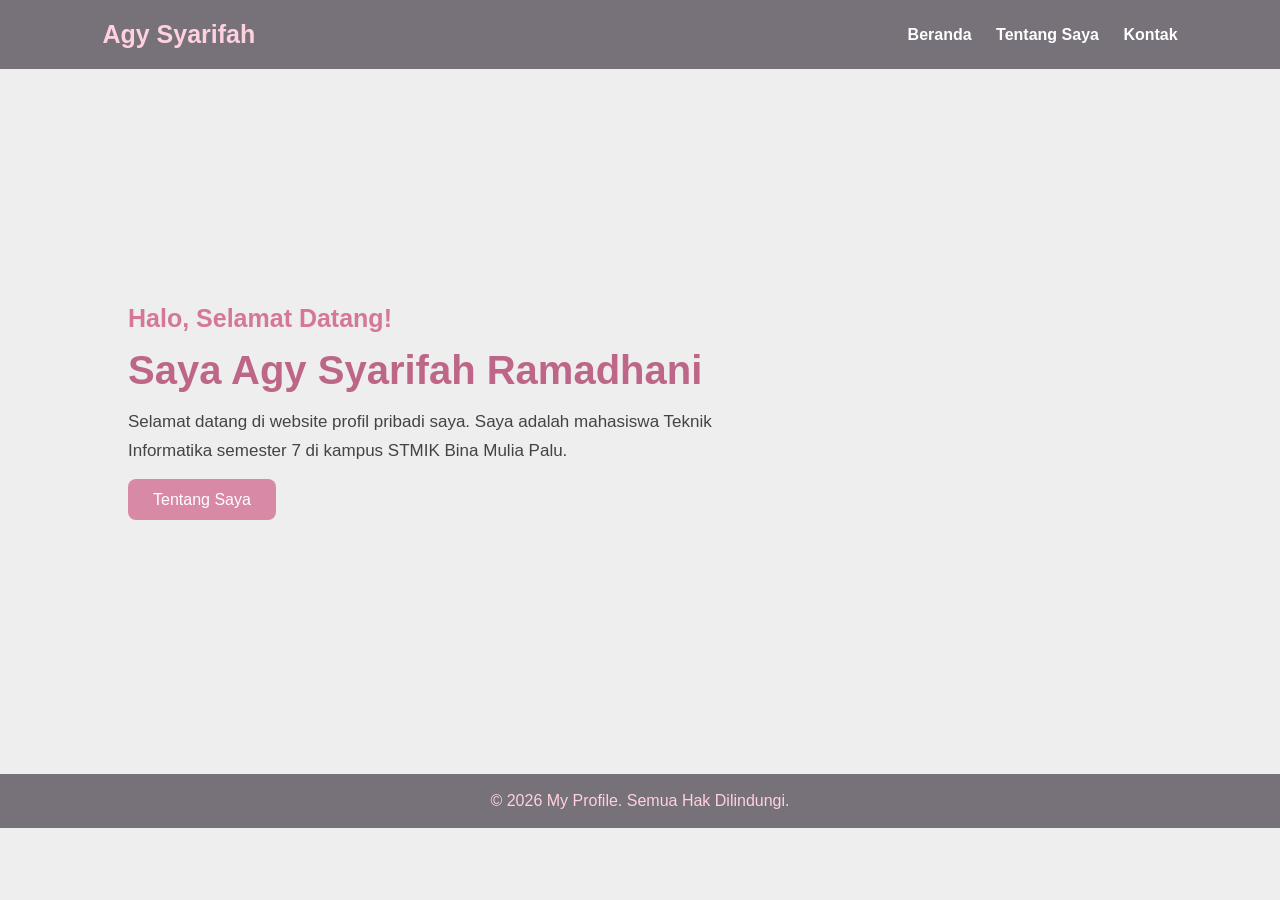
<file: index.html>
<!DOCTYPE html>
<html lang="id">
<head>
    <meta charset="UTF-8">
    <meta name="viewport" content="width=device-width, initial-scale=1.0">
    <title>Profil Pribadi - Beranda</title>
    <link rel="stylesheet" href="style.css">
</head>
<body>

    <header>
        <h1>Agy Syarifah</h1>
        <nav>
            <a href="index.html">Beranda</a>
            <a href="about.html">Tentang Saya</a>
            <a href="contact.html">Kontak</a>
        </nav>
    </header>

    <section class="hero">
        <div class="hero-content">
            <h2>Halo, Selamat Datang!</h2>
            <h1>Saya Agy Syarifah Ramadhani</h1>
            <p>
                Selamat datang di website profil pribadi saya.
                Saya adalah mahasiswa Teknik Informatika semester 7 di kampus STMIK Bina Mulia Palu.
            </p>
            <a href="about.html" class="btn">Tentang Saya</a>
        </div>
    </section>

    <footer>
        <p>&copy; 2026 My Profile. Semua Hak Dilindungi.</p>
    </footer>

</body>
</html>
</file>
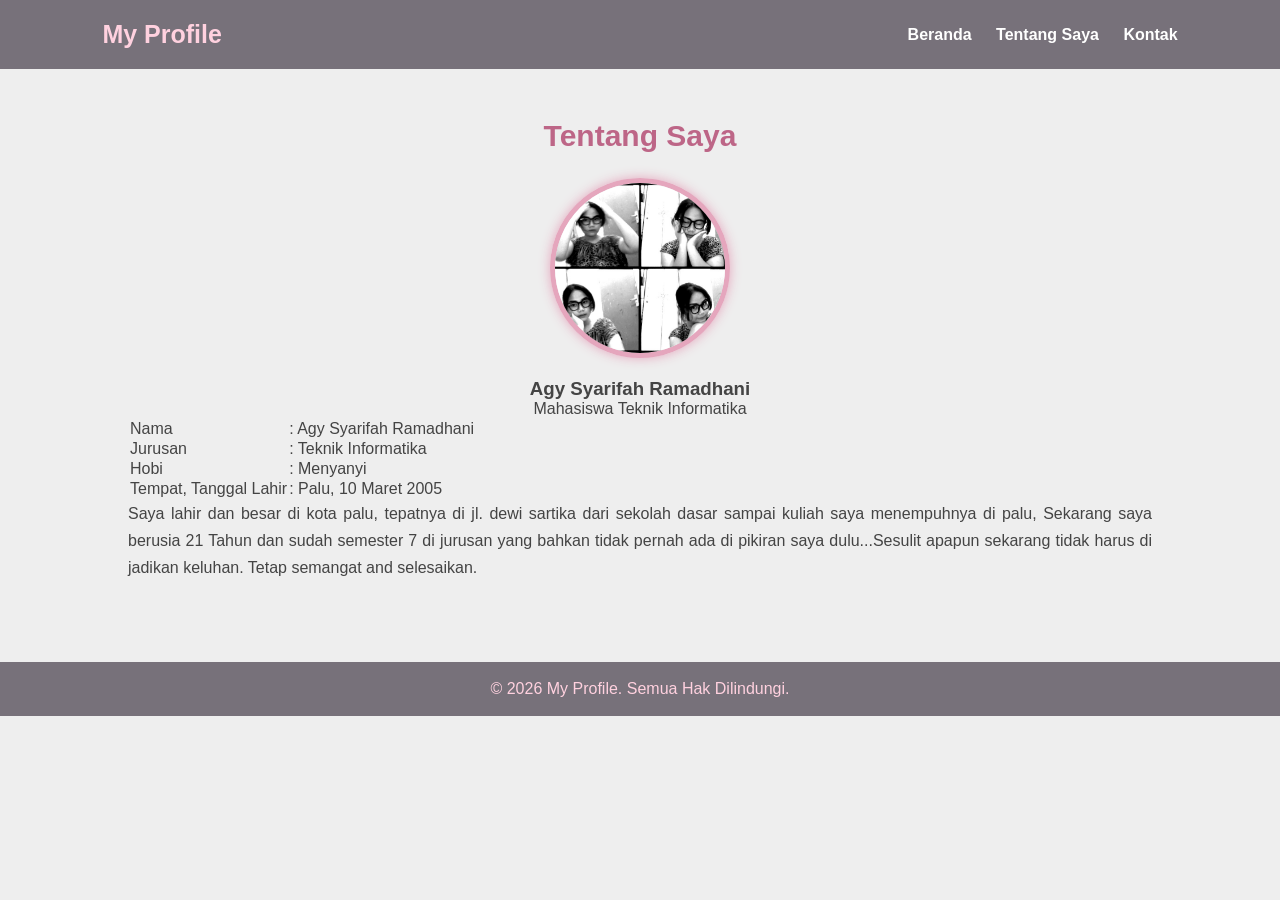
<file: about.html>
<!DOCTYPE html>
<html lang="id">
<head>
    <meta charset="UTF-8">
    <meta name="viewport" content="width=device-width, initial-scale=1.0">
    <title>Tentang Saya</title>
    <link rel="stylesheet" href="style.css">
</head>
<body>

    <header>
        <h1>My Profile</h1>
        <nav>
            <a href="index.html">Beranda</a>
            <a href="about.html">Tentang Saya</a>
            <a href="contact.html">Kontak</a>
        </nav>
    </header>

    <section class="about">
        <h2>Tentang Saya</h2>

       <div class="profile-image">
    <img src="gigi.jpg" alt="Foto Profil Saya">
</div>
            <h3>Agy Syarifah Ramadhani</h3>
            <p>Mahasiswa Teknik Informatika</p>

            <table>
                <tr>
                    <td>Nama</td>
                    <td>: Agy Syarifah Ramadhani</td>
                </tr>
                <tr>
                    <td>Jurusan</td>
                    <td>: Teknik Informatika</td>
                </tr>
                <tr>
                    <td>Hobi</td>
                    <td>: Menyanyi
                    </td>
                </tr>
                <tr>
                    <td>Tempat, Tanggal Lahir</td>
                    <td>: Palu, 10 Maret 2005</td>
                </tr>
            </table>

            <p class="description">
                Saya lahir dan besar di kota palu, tepatnya di jl. dewi sartika dari sekolah dasar sampai kuliah saya menempuhnya di palu, Sekarang saya berusia 21 Tahun dan sudah semester 7 di jurusan yang bahkan tidak pernah ada di pikiran saya dulu...Sesulit apapun sekarang tidak harus di jadikan keluhan. Tetap semangat and selesaikan.
            </p>
        </div>
    </section>

    <footer>
        <p>&copy; 2026 My Profile. Semua Hak Dilindungi.</p>
    </footer>

</body>
</html>
</file>
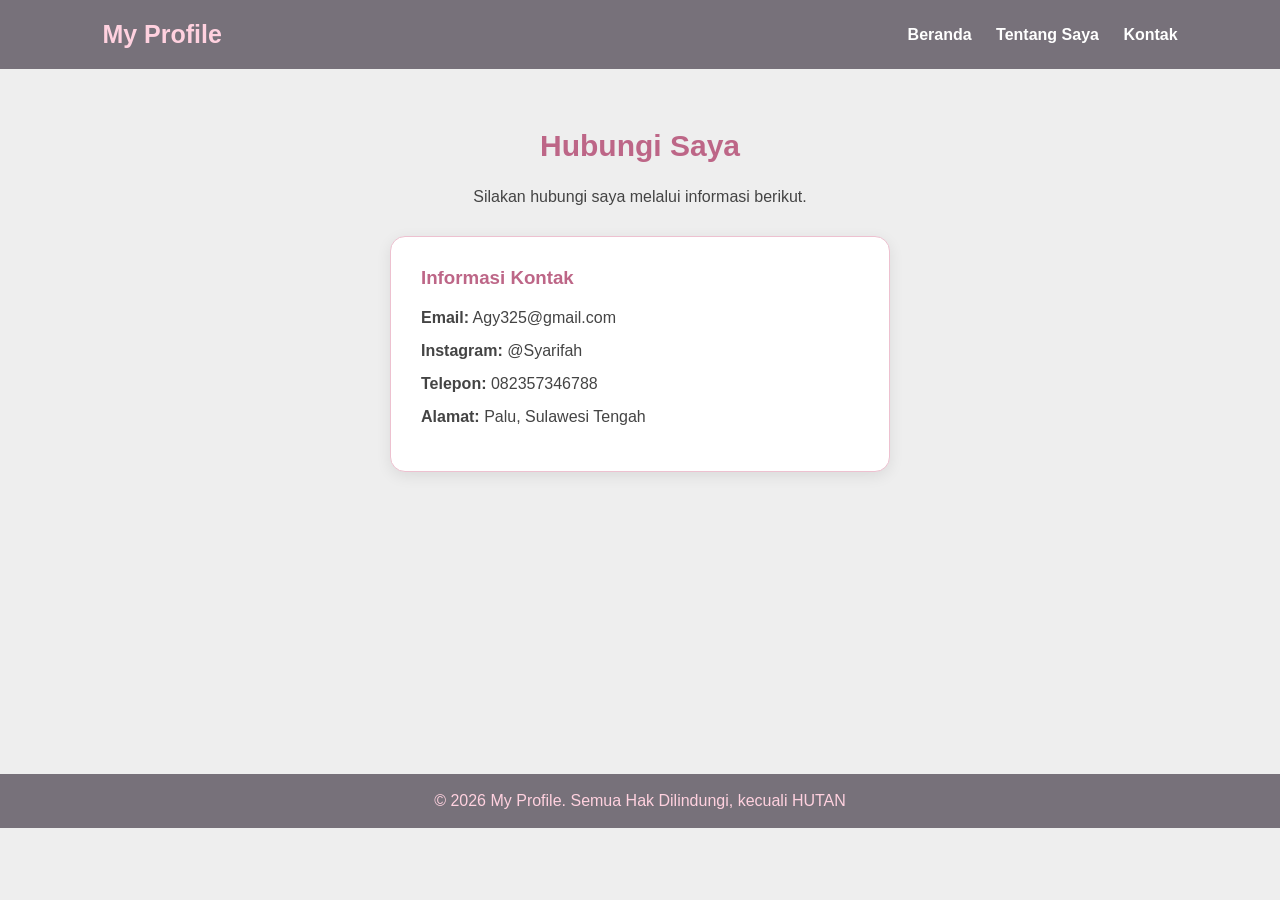
<file: contact.html>
<!DOCTYPE html>
<html lang="id">
<head>
    <meta charset="UTF-8">
    <meta name="viewport" content="width=device-width, initial-scale=1.0">
    <title>Kontak Saya</title>
    <link rel="stylesheet" href="style.css">
</head>
<body>

    <header>
        <h1>My Profile</h1>
        <nav>
            <a href="index.html">Beranda</a>
            <a href="about.html">Tentang Saya</a>
            <a href="contact.html">Kontak</a>
        </nav>
    </header>

    <section class="contact">
        <h2>Hubungi Saya</h2>
        <p>Silakan hubungi saya melalui informasi berikut.</p>

        <div class="contact-card">
            <h3>Informasi Kontak</h3>

            <p><strong>Email:</strong> Agy325@gmail.com</p>
            <p><strong>Instagram:</strong> @Syarifah</p>
            <p><strong>Telepon:</strong> 082357346788</p>
            <p><strong>Alamat:</strong> Palu, Sulawesi Tengah</p>
        </div>
    </section>

    <footer>
        <p>&copy; 2026 My Profile. Semua Hak Dilindungi, kecuali HUTAN</p>
    </footer>

</body>
</html>
</file>
<file: style.css>
/* PENGATURAN DASAR */
* {
    margin: 0;
    padding: 0;
    box-sizing: border-box;
    font-family: Arial, sans-serif;
}

body {
    background-color: #eeeeee;
    color: #444;
}

/* HEADER */
header {
    background-color: #77717a;
    color: white;
    padding: 20px 8%;
    display: flex;
    justify-content: space-between;
    align-items: center;
}

header h1 {
    color: #ffd1df;
    font-size: 25px;
}

nav a {
    color: white;
    text-decoration: none;
    margin-left: 20px;
    font-weight: bold;
}

nav a:hover {
    color: #ffc0d4;
}

/* BERANDA */
.hero {
    min-height: 75vh;
    display: flex;
    align-items: center;
    padding: 50px 10%;
}

.hero-content {
    max-width: 650px;
}

.hero-content h2 {
    color: #d47798;
    font-size: 25px;
}

.hero-content h1 {
    color: #bd6687;
    font-size: 40px;
    margin: 15px 0;
}

.hero-content p {
    font-size: 17px;
    line-height: 1.7;
    margin-bottom: 25px;
}

.btn {
    background-color: #d889a5;
    color: white;
    padding: 12px 25px;
    text-decoration: none;
    border-radius: 8px;
}

.btn:hover {
    background-color: #b86d89;
}

/* TENTANG SAYA */
.about {
    padding: 50px 10%;
    text-align: center;
}

.about h2,
.contact h2 {
    color: #bd6687;
    margin-bottom: 25px;
    font-size: 30px;
}

.profile-card {
    background-color: #ffffff;
    max-width: 550px;
    margin: auto;
    padding: 30px;
    border-radius: 15px;
    border: 1px solid #edc1d0;
    box-shadow: 0 4px 15px #00000015;
}

/* FOTO PROFIL */
.profile-image {
    width: 180px;
    height: 180px;
    margin: 0 auto 20px;
    border-radius: 50%;
    overflow: hidden;
    border: 5px solid #e5a6bd;
    box-shadow: 0 0 12px #e5a6bd;
}

.profile-image img {
    width: 100%;
    height: 100%;
    object-fit: cover;
}

.profile-card h3 {
    color: #bd6687;
    margin-bottom: 10px;
}

.profile-card table {
    margin: 25px auto;
    text-align: left;
}

.profile-card td {
    padding: 8px;
}

.description {
    line-height: 1.7;
    text-align: justify;
}

/* KONTAK */
.contact {
    padding: 60px 10%;
    text-align: center;
    min-height: 75vh;
}

.contact-card {
    background-color: white;
    max-width: 500px;
    margin: 30px auto;
    padding: 30px;
    border-radius: 15px;
    border: 1px solid #edc1d0;
    box-shadow: 0 4px 15px #00000015;
    text-align: left;
}

.contact-card h3 {
    color: #bd6687;
    margin-bottom: 20px;
}

.contact-card p {
    margin-bottom: 15px;
}

/* FOOTER */
footer {
    background-color: #77717a;
    color: #ffd1df;
    text-align: center;
    padding: 18px;
    margin-top: 30px;
}
table{
    text-align: left;
}
/* RESPONSIVE */
@media (max-width: 600px) {
    header {
        flex-direction: column;
        gap: 15px;
    }

    nav a {
        margin: 5px;
        font-size: 14px;
    }

    .hero-content h1 {
        font-size: 30px;
    }

    .profile-image {
        width: 150px;
        height: 150px;
    }
}
</file>
